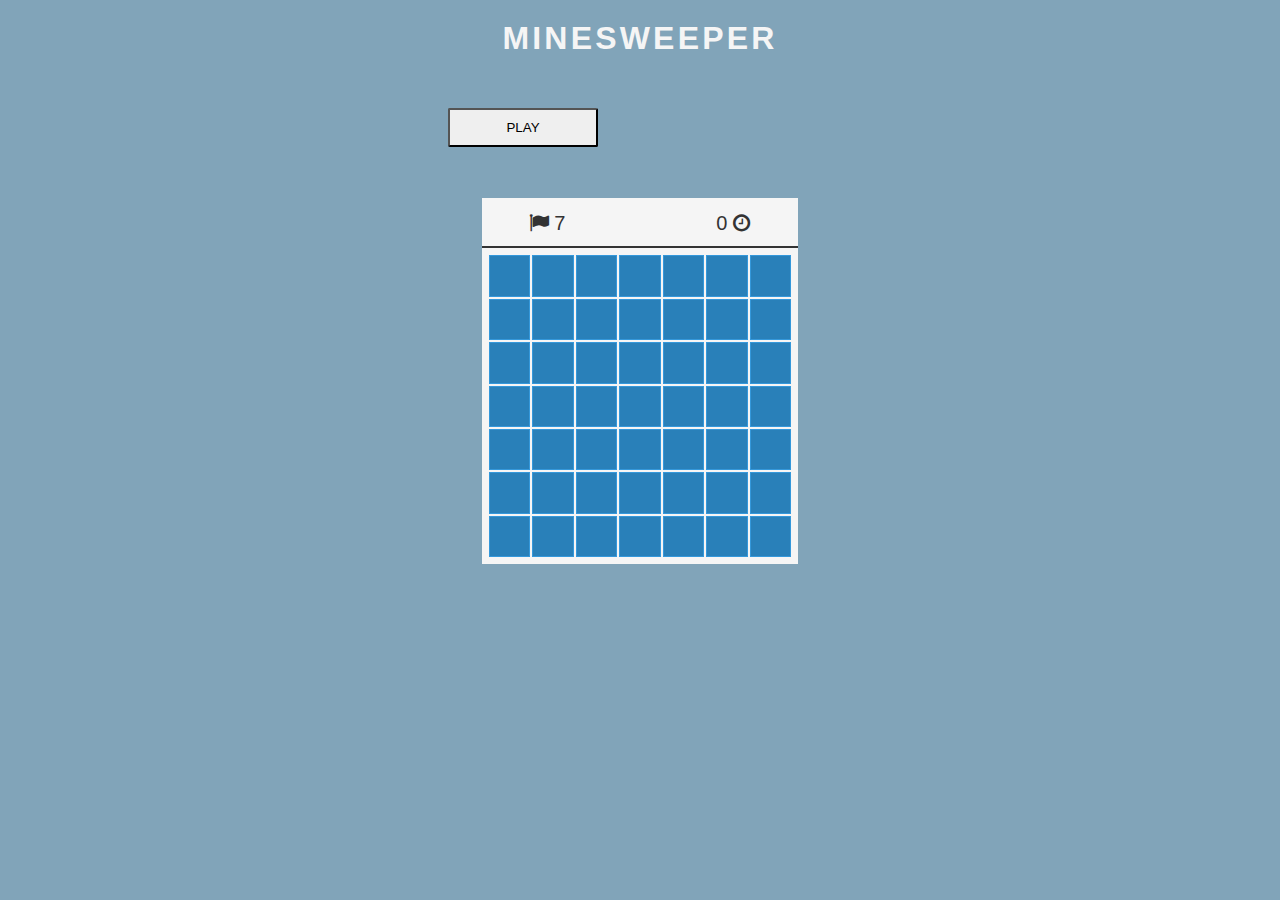
<file: assets/js/ejemplo.html>
<!DOCTYPE html>
<html lang="en">
<head>
    <meta charset="UTF-8">
    <meta name="viewport" content="width=device-width, initial-scale=1.0">
    <meta http-equiv="X-UA-Compatible" content="ie=edge">
    <title>Document</title>
    <link rel="stylesheet" href="ejemplo.css">
    <link rel="stylesheet" href="https://maxcdn.bootstrapcdn.com/font-awesome/4.7.0/css/font-awesome.min.css">
</head>
<body>
    <header>
        <h1>MINESWEEPER</h1>
    </header>

    <!--div id="modal">
    <div class="modal-box">
        <p class="msg">Hello !</p><br>
        <p class="play">PLAY</p>
    </div>
    </div-->

    <div class="center">
        <button class="play">PLAY</button>
    </div>

    <section>
        <div class="head">
            <span class="flag"><i class="fa fa-flag" aria-hidden="true"></i> <span class="flagN">7</span></span>
            <span class="time"><span class="timeN">0</span> <i class="fa fa-clock-o" aria-hidden="true"></i></span>
        </div>
        <table class="body">
            <tr>
                <td class="box row0-col0"></td>
                <td class="box row0-col1"></td>
                <td class="box row0-col2"></td>
                <td class="box row0-col3"></td>
                <td class="box row0-col4"></td>
                <td class="box row0-col5"></td>
                <td class="box row0-col6"></td>
            </tr>
            <tr>
                <td class="box row1-col0"></td>
                <td class="box row1-col1"></td>
                <td class="box row1-col2"></td>
                <td class="box row1-col3"></td>
                <td class="box row1-col4"></td>
                <td class="box row1-col5"></td>
                <td class="box row1-col6"></td>
            </tr>
            <tr>
                <td class="box row2-col0"></td>
                <td class="box row2-col1"></td>
                <td class="box row2-col2"></td>
                <td class="box row2-col3"></td>
                <td class="box row2-col4"></td>
                <td class="box row2-col5"></td>
                <td class="box row2-col6"></td>
            </tr>
            <tr>
                <td class="box row3-col0"></td>
                <td class="box row3-col1"></td>
                <td class="box row3-col2"></td>
                <td class="box row3-col3"></td>
                <td class="box row3-col4"></td>
                <td class="box row3-col5"></td>
                <td class="box row3-col6"></td>
            </tr>
            <tr>
                <td class="box row4-col0"></td>
                <td class="box row4-col1"></td>
                <td class="box row4-col2"></td>
                <td class="box row4-col3"></td>
                <td class="box row4-col4"></td>
                <td class="box row4-col5"></td>
                <td class="box row4-col6"></td>
            </tr>
            <tr>
                <td class="box row5-col0"></td>
                <td class="box row5-col1"></td>
                <td class="box row5-col2"></td>
                <td class="box row5-col3"></td>
                <td class="box row5-col4"></td>
                <td class="box row5-col5"></td>
                <td class="box row5-col6"></td>
            </tr>
            <tr>
                <td class="box row6-col0"></td>
                <td class="box row6-col1"></td>
                <td class="box row6-col2"></td>
                <td class="box row6-col3"></td>
                <td class="box row6-col4"></td>
                <td class="box row6-col5"></td>
                <td class="box row6-col6"></td>
            </tr>
        </table>
    </section>

    <script src="jquery-3.2.1.min.js"></script>
    <script src="ejemplo.js"></script>
</body>
</html>
</file>
<file: assets/js/ejemplo.css>
* {
  margin: 0;
  padding: 0;
  box-sizing: border-box;
}

body {
  font-family: arial;
  background: #81A4B9;
  background-size: 120%;
}

header {
  letter-spacing: 0.2em;
  text-align: center;
  margin: 20px auto;
  color: whitesmoke;
}

.center{
    width: 316px;
    margin: 4% 35%;
}
.play {
  width: 150px;
  margin: auto;
  padding: 10px;
  border-radius: 2px;
  cursor: pointer;
}

section {
  width: 316px;
  height: 360px;
  background: whitesmoke;
  margin: auto;

}

.head {
  width: 316px;
  height: 50px;
  background: whitesmoke;
  border-bottom: solid 2px #333;
  padding: 5px;
  text-align: center;
}
.flag {
  display: box;
  line-height: 40px;
  width: 100px;
  float: left;
  margin-left: 10px;
  font-size: 20px;
  color: #333;
}

.smile {
  display: box;
  color: #f39c12;
  margin-top: 2.5px;
  text-align: center;
  width: 316px;
}

.time {
  display: box;
  line-height: 40px;
  width: 100px;
  float: right;
  margin-right: 10px;
  font-size: 20px;
  color: #333;
}

.body {
  width: 316px;
  height: 316px;
  background: whitesmoke;
  padding: 5px;
}

.box {
  background: #2980b9;
  background-size: 150%;
  width: 10%;
  height: 10%;
  cursor: pointer;
  text-align: center;
  border: solid #3498db 1px;
  color: #333;
}

.box:hover {
  background: #3498db;
}

.box * {
  display: none;
}

.flagged {
  background: #e74c3c !important;
  /*background-image: linear-gradient(to top left, #c0392b, #e74c3c , #9b59b6) !important;*/
  background-size: 150%;
}
</file>
